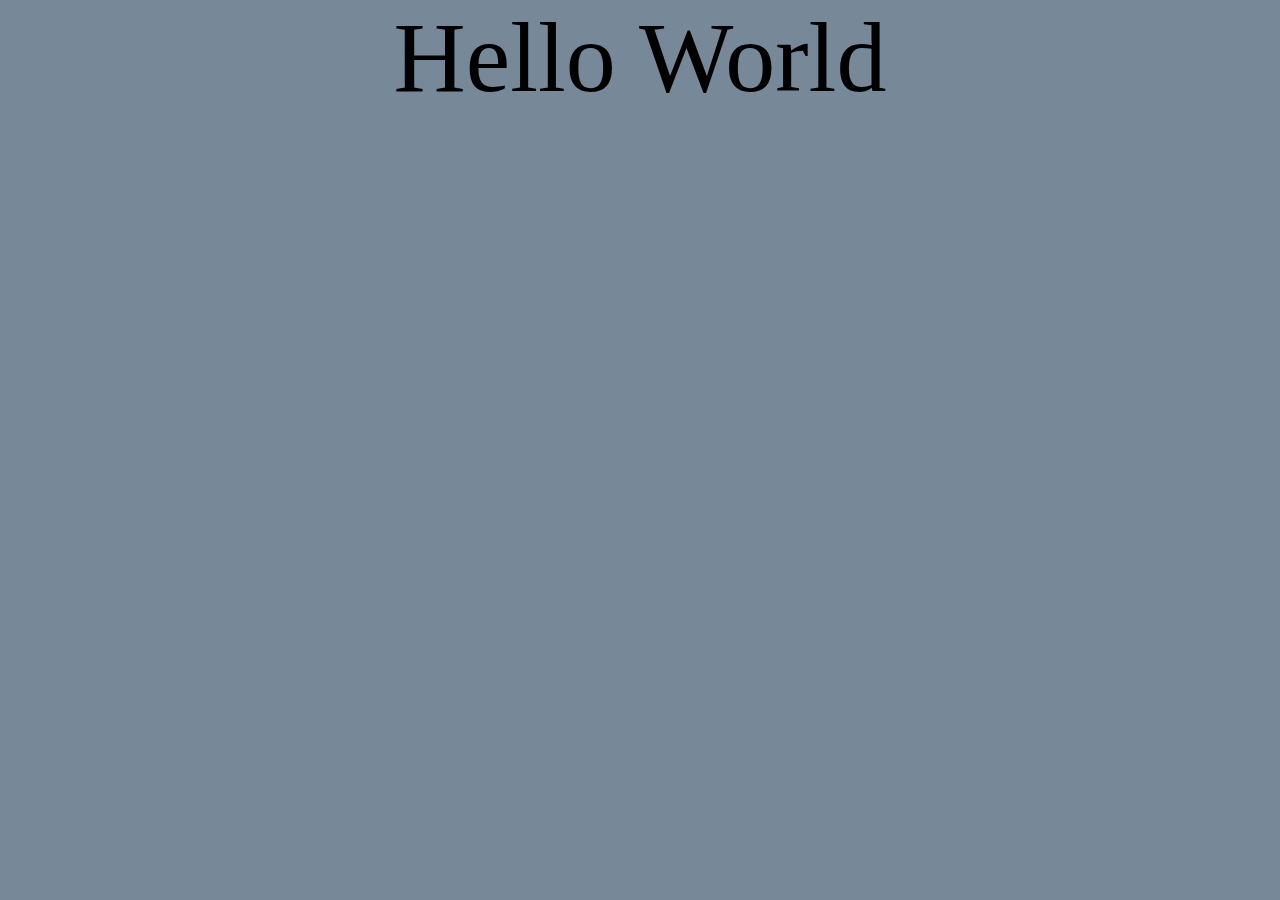
<file: index.html>
<!DOCTYPE html>
<html lang="en">
<head>
    <meta charset="UTF-8">
    <meta name="viewport" content="width=device-width, initial-scale=1.0">
    <title>Document</title>
    <link rel="stylesheet" href="style.css">
</head>
<body>

    <p class="text" >Hello World </p>

</body>
</html>
</file>
<file: style.css>
*{
    margin: 0;
    padding: 0;
}
body{
    background-color:lightslategrey;
}

.text{
    color: black;
    text-align: center;
    font-size: 100px;
}
</file>
